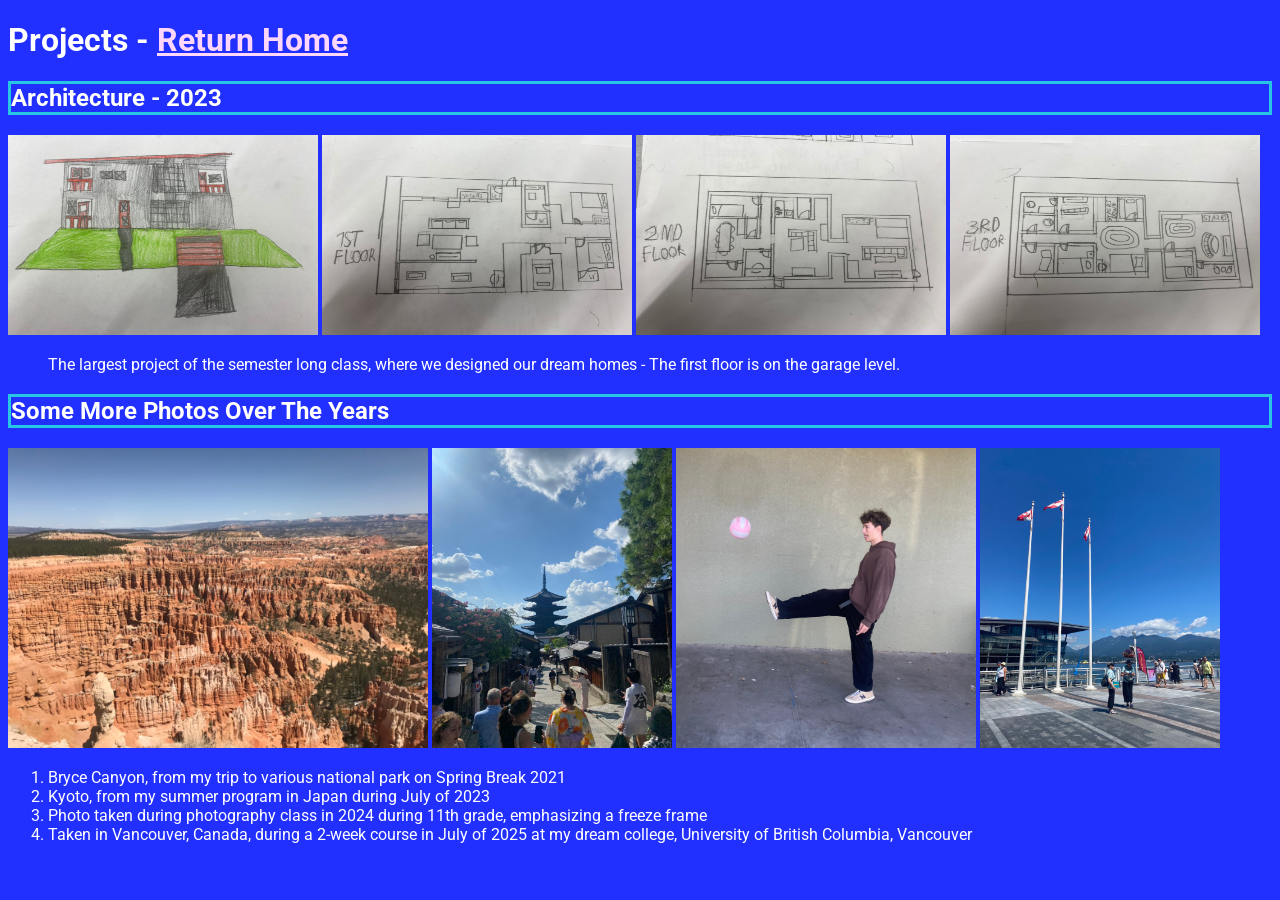
<file: class_links.html>
<!DOCTYPE html>
<html lang="en">
<head>
    <meta charset="UTF-8">
    <meta name="viewport" content="width=device-width, initial-scale=1.0">
    <title>Projects</title>
    <link rel="stylesheet" href="style.css">
    <link rel="preconnect" href="https://fonts.googleapis.com">
    <link rel="preconnect" href="https://fonts.gstatic.com" crossorigin>
    <link href="https://fonts.googleapis.com/css2?family=Roboto:ital,wght@0,100..900;1,100..900&display=swap" rel="stylesheet">
</head>
<body>
    <h1>Projects - <a href="index.html">Return Home</a></h1>
    <h2>Architecture - 2023</h2>
    <img src="arch-outside.jpeg" alt="outside" width="310" height="200">
    <img src="arch-floor1.jpeg" alt="floor 1" width="310" height="200">
    <img src="arch-floor2.jpeg" alt="floor 2" width="310" height="200">
    <img src="arch-floor3.jpeg" alt="floor 3" width="310" height="200">
    <ol>
        The largest project of the semester long class, where we designed our dream homes - The first floor is on the garage level.
    </ol>
    <h2>Some More Photos Over The Years</h2>
    <img src="bryce canyon.jpeg" alt="bryce canyon, 2021" width="420" height="300">
    <img src="kyoto.jpeg" alt="kyoto, 2023" width="240" height="300">
    <img src="guy kicks ball.jpeg" alt="photography class, 2024" width="300" height="300">
    <img src="CANADAAAAA.jpeg" alt="vancouver, 2025" width="240" height="300">
    <ol>
        <li>Bryce Canyon, from my trip to various national park on Spring Break 2021</li>
        <li>Kyoto, from my summer program in Japan during July of 2023</li>
        <li>Photo taken during photography class in 2024 during 11th grade, emphasizing a freeze frame</li>
        <li>Taken in Vancouver, Canada, during a 2-week course in July of 2025 at my dream college, University of British Columbia, Vancouver</li>
    </ol>
</body>
</html>
</file>
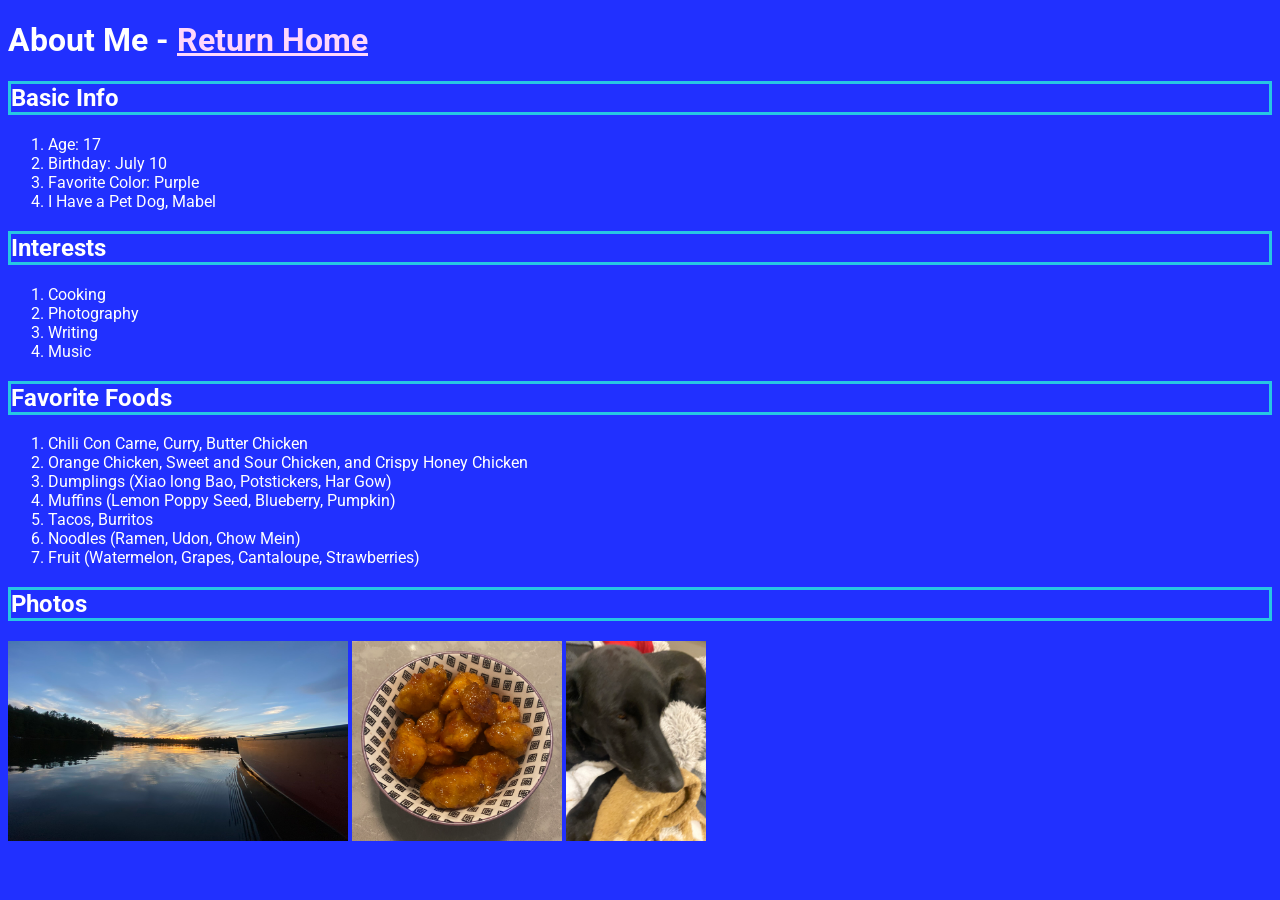
<file: foods.html>
<!DOCTYPE html>
<html lang="en">
<head>
    <meta charset="UTF-8">
    <meta name="viewport" content="width=device-width, initial-scale=1.0">
    <title>Favorite Foods</title>
    <link rel="stylesheet" href="style.css">
    <link rel="preconnect" href="https://fonts.googleapis.com">
    <link rel="preconnect" href="https://fonts.gstatic.com" crossorigin>
    <link href="https://fonts.googleapis.com/css2?family=Roboto:ital,wght@0,100..900;1,100..900&display=swap" rel="stylesheet">
</head>
<body>
    <h1>About Me - <a href="index.html">Return Home</a></h1>
    <h2>Basic Info</h2>
     <ol>
        <li>Age: 17</li>
        <li>Birthday: July 10</li>
        <li>Favorite Color: Purple</li>
        <li>I Have a Pet Dog, Mabel</li>
    </ol>
    <h2>Interests</h2>
    <ol>
        <li>Cooking</li>
        <li>Photography</li>
        <li>Writing</li>
        <li>Music</li>
    </ol>
    <h2>Favorite Foods</h2>
    <ol>
        <li>Chili Con Carne, Curry, Butter Chicken</li>
        <li>Orange Chicken, Sweet and Sour Chicken, and Crispy Honey Chicken</li>
        <li>Dumplings (Xiao long Bao, Potstickers, Har Gow)</li>
        <li>Muffins (Lemon Poppy Seed, Blueberry, Pumpkin)</li>
        <li>Tacos, Burritos</li>
        <li>Noodles (Ramen, Udon, Chow Mein)</li>
        <li>Fruit (Watermelon, Grapes, Cantaloupe, Strawberries)</li>
    </ol>
    <h2>Photos</h2>
    <img src="cool boat.jpeg" alt="cool boat" width="340" height="200">
    <img src="sweet chilli.jpeg" alt="sweet chilli chicken" width="210" height="200">
    <img src="dawg.jpeg" alt="dog" width="140" height="200">
</body>
</html>
</file>
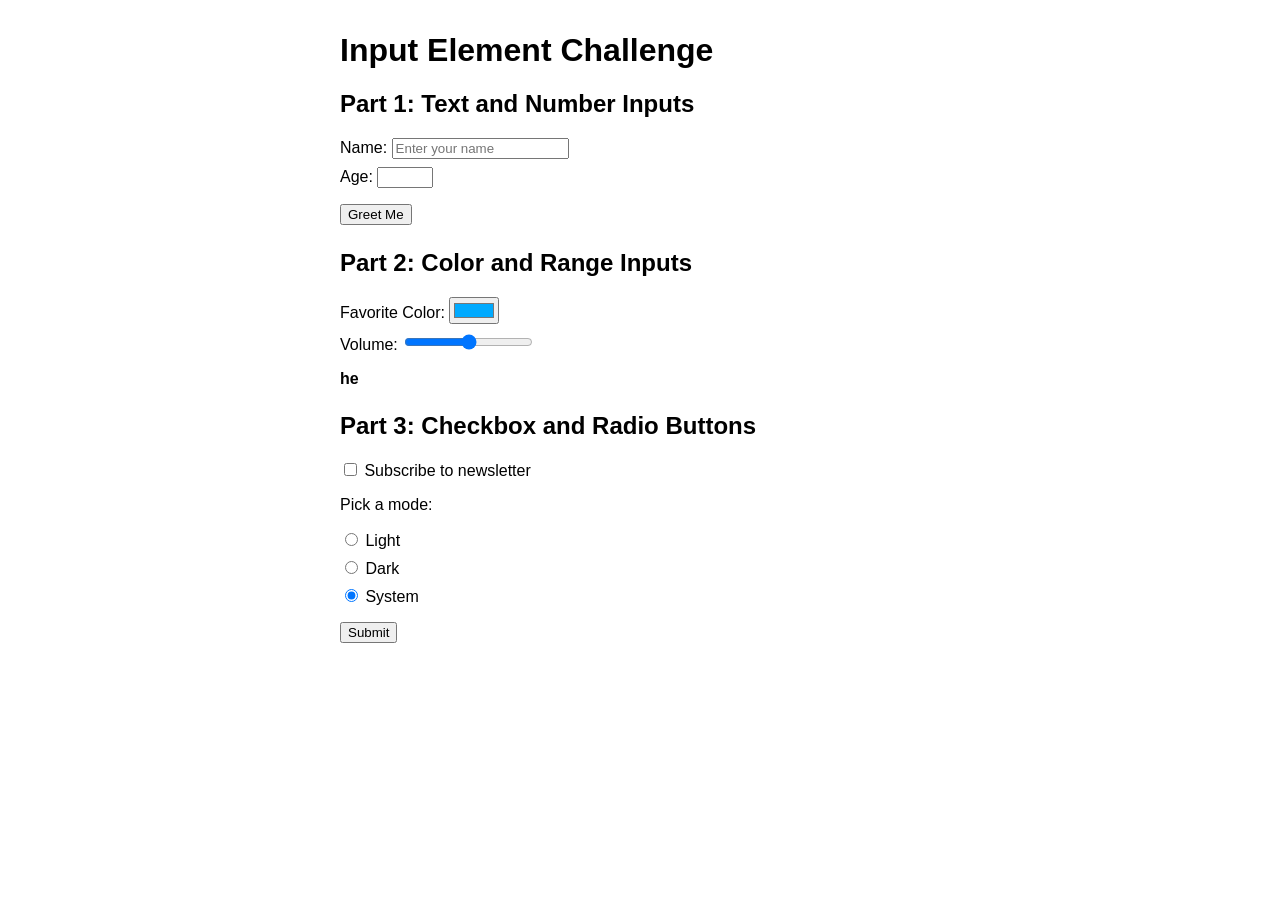
<file: hi.html>
<!DOCTYPE html>
<html lang="en">

<head>
    <meta charset="UTF-8">
    <meta name="viewport" content="width=device-width, initial-scale=1.0">
    <title>Input Element Challenge</title>
    <style>
        body {
            font-family: sans-serif;
            max-width: 600px;
            margin: 2rem auto;
        }

        section {
            margin-bottom: 1.5rem;
        }

        label {
            display: block;
            margin-top: 0.5rem;
        }

        button {
            margin-top: 1rem;
        }

        .output {
            margin-top: 1rem;
            font-weight: bold;
        }
    </style>
</head>

<body>
    <h1>Input Element Challenge</h1>

    <section id="part1">
        <h2>Part 1: Text and Number Inputs</h2>
        <label>
            Name:
            <input id="nameInput" type="text" placeholder="Enter your name">
        </label>
        <label>
            Age:
            <input id="ageInput" type="number" min="0" max="120">
        </label>
        <button id="btnGreet">Greet Me</button>
        <div class="output" id="greetingOutput"></div>
    </section>

    <section id="part2">
        <h2>Part 2: Color and Range Inputs</h2>
        <label>
            Favorite Color:
            <input id="colorInput" type="color" value="#00AAFF">
        </label>
        <label>
            Volume:
            <input id="volumeInput" type="range" min="0" max="100" value="50">
        </label>
        <div class="output" id="colorOutput"></div>
    </section>

    <section id="part3">
        <h2>Part 3: Checkbox and Radio Buttons</h2>
        <label><input type="checkbox" id="subscribeBox"> Subscribe to newsletter</label>
        <p>Pick a mode:</p>
        <label><input type="radio" name="mode" value="Light"> Light</label>
        <label><input type="radio" name="mode" value="Dark"> Dark</label>
        <label><input type="radio" name="mode" value="System" checked> System</label>
        <button id="btnSubmit">Submit</button>
        <div class="output" id="modeOutput"></div>
    </section>

    <script>
        // --- PART 1 ---
        const nameInput = document.getElementById("nameInput");
        const ageInput = document.getElementById("ageInput");
        const btnGreet = document.getElementById("btnGreet");
        const greetingOutput = document.getElementById("greetingOutput");

        btnGreet.addEventListener("click", () => {
            // TODO: Display a message like "Hello NAME, you are AGE years old!"
            // Challenge: If age < 13, show "You're just a kid!" instead.
            greetingOutput.textContent = "wow " + nameInput.value + ", you are " + ageInput.value + " years old!"
        });

        // --- PART 2 ---
        const colorInput = document.getElementById("colorInput");
        const volumeInput = document.getElementById("volumeInput");
        const colorOutput = document.getElementById("colorOutput");
        colorOutput.textContent = "he"
        // TODO: Update the background color of colorOutput whenever the color input changes.
        // Challenge: Also display the hex code and volume value dynamically.

        function updateColorAndVolumeDisplay() {
            const hexCode = colorInput.value;
            const volume = volumeInput.value;
            colorOutput.style.backgroundColor = hexCode;
        }
        colorInput.addEventListener("input", updateColorAndVolumeDisplay)
        // --- PART 3 ---
        const subscribeBox = document.getElementById("subscribeBox");
        const btnSubmit = document.getElementById("btnSubmit");
        const modeOutput = document.getElementById("modeOutput");

        btnSubmit.addEventListener("click", () => {
            // TODO: Find which radio button is checked and display it.
            // Challenge: Include whether the user subscribed or not.
        

        });
    </script>
</body>

</html>
</file>
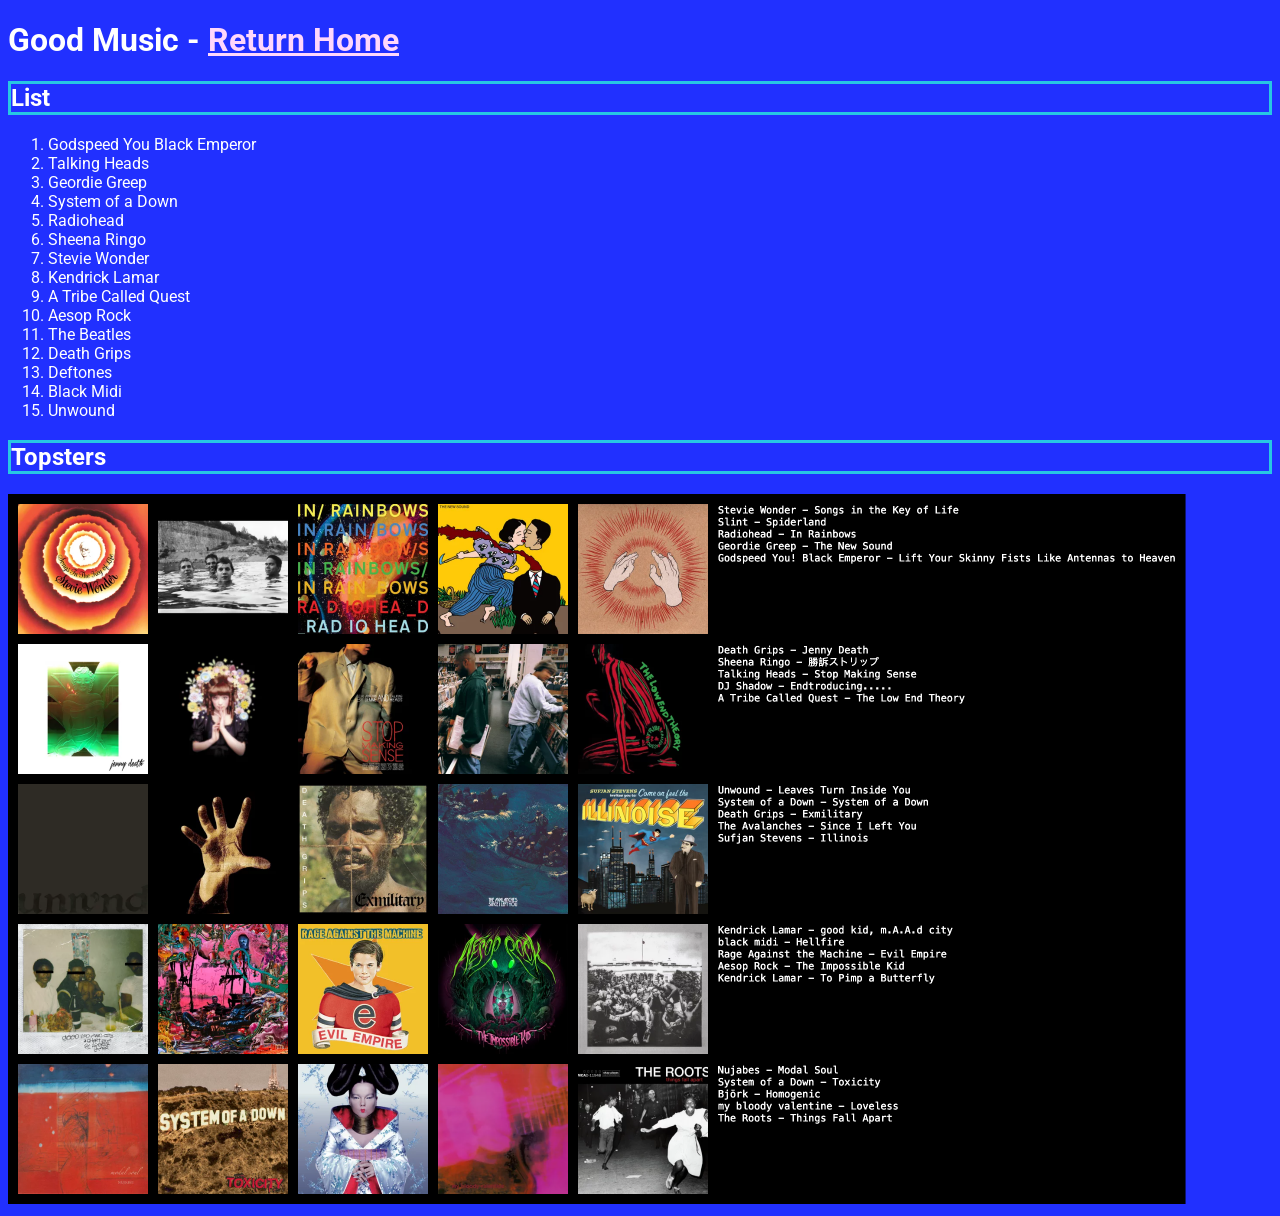
<file: music.html>
<!DOCTYPE html>
<html lang="en">
<head>
    <meta charset="UTF-8">
    <meta name="viewport" content="width=device-width, initial-scale=1.0">
    <title>Favorite Artists/Bands</title>
    <link rel="stylesheet" href="style.css">
    <link rel="preconnect" href="https://fonts.googleapis.com">
    <link rel="preconnect" href="https://fonts.gstatic.com" crossorigin>
    <link href="https://fonts.googleapis.com/css2?family=Roboto:ital,wght@0,100..900;1,100..900&display=swap" rel="stylesheet">
</head>
<body>
    <h1>Good Music - <a href="index.html">Return Home</a></h1>
    <h2>List</h2>
     <ol>
        <li>Godspeed You Black Emperor</li>
        <li>Talking Heads</li>
        <li>Geordie Greep</li>
        <li>System of a Down</li>
        <li>Radiohead</li>
        <li>Sheena Ringo</li>
        <li>Stevie Wonder</li>
        <li>Kendrick Lamar</li>
        <li>A Tribe Called Quest</li>
        <li>Aesop Rock</li>
        <li>The Beatles</li>
        <li>Death Grips</li>
        <li>Deftones</li>
        <li>Black Midi</li>
        <li>Unwound</li>
    </ol>
    <h2>Topsters</h2>
    <img src="chart.png" alt="chart" width="1178" height="710">

</body>
</html>
</file>
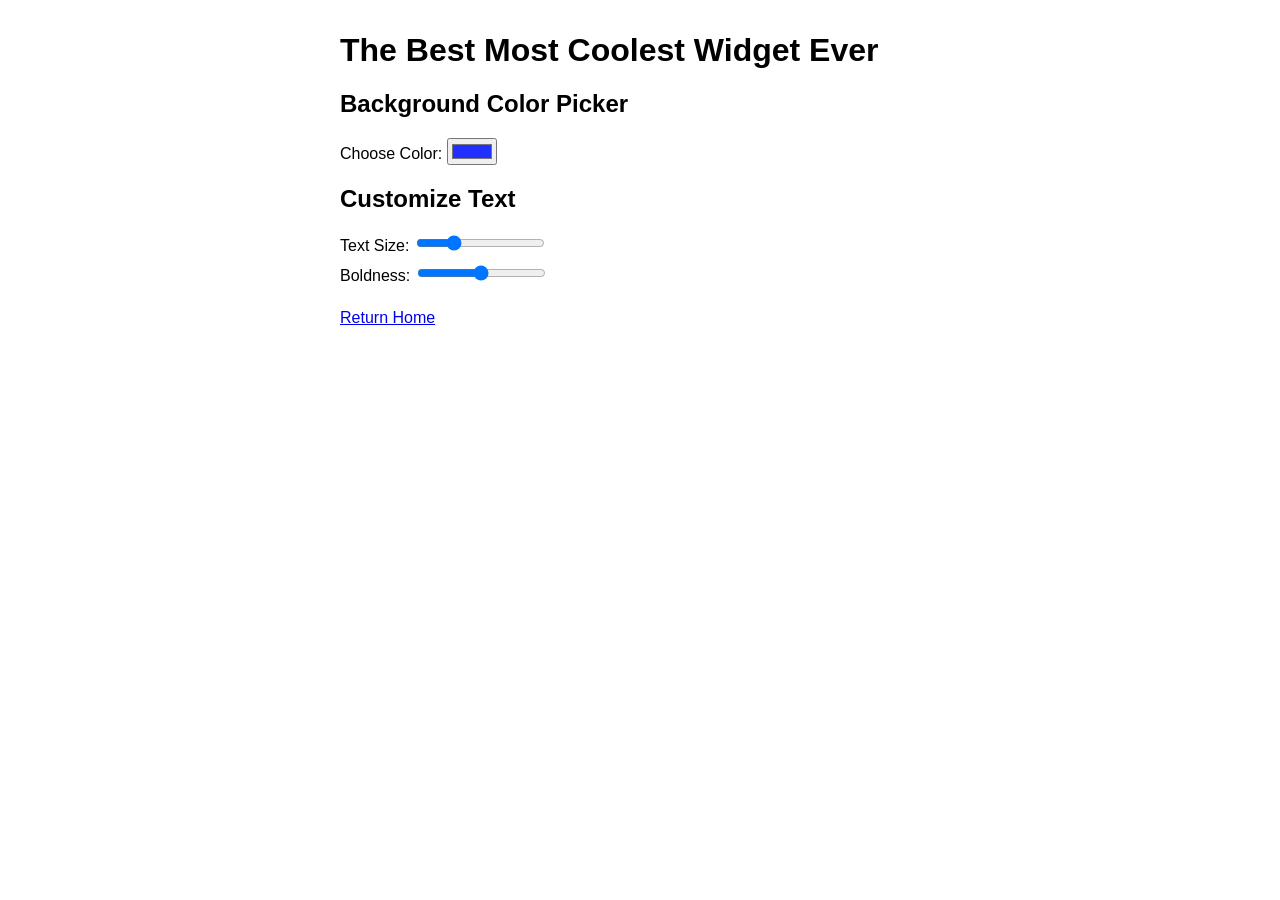
<file: widget.html>
<!DOCTYPE html>
<html lang="en">

<head>
    <meta charset="UTF-8">
    <meta name="viewport" content="width=device-width, initial-scale=1.0">
    <title>Widget</title>
    <style>
        body {
            font-family: sans-serif;
            max-width: 600px;
            margin: 2rem auto;
        }

        section {
            margin-bottom: 1.5rem;
        }

        label {
            display: block;
            margin-top: 0.5rem;
        }

        button {
            margin-top: 1rem;
        }

        .output {
            margin-top: 1rem;
            font-weight: bold;
        }
    </style>
</head>

<body>
    <h1>The Best Most Coolest Widget Ever</h1>

    <section id="main">
        <h2>Background Color Picker</h2>
        <label>
            Choose Color:
            <input id="colorInput" type="color" value="#2130ff">
        </label>
        <h2>Customize Text</h2>
        <label>
            Text Size:
            <input id="sizeInput" type="range" min="0" max="60" value="16">
        </label>
        <label>
            Boldness:
            <input id="boldInput" type="range" min="100" max="900" value="500" step="100">
        </label>
    </section>
    <a href="index.html">Return Home</a>

    <script>
        // --- PART 2 ---
        const colorInput = document.getElementById("colorInput");
        const sizeInput = document.getElementById("sizeInput");
        const boldInput = document.getElementById("boldInput");
        // TODO: Update the background color of colorOutput whenever the color input changes.
        // Challenge: Also display the hex code and volume value dynamically.

        function updateColorAndVolumeDisplay() {
            const hexCode = colorInput.value;
            const textsize = sizeInput.value;
            const boldtext = boldInput.value;
            document.body.style.backgroundColor = hexCode;
            document.body.style.fontSize = textsize + "px";
            document.body.style.fontWeight = boldtext;
        }
        colorInput.addEventListener("input", updateColorAndVolumeDisplay)
        sizeInput.addEventListener("input", updateColorAndVolumeDisplay)
        boldInput.addEventListener("input", updateColorAndVolumeDisplay)
    </script>
</body>

</html>
</file>
<file: style.css>
html {
    --text: #ffffff;
    --background: #2130ff;
    --primary: #27c7e3;
    --secondary: #27c7e3;
    --accent: #bcbcbc;
}

 a:link {
      color: #ffd7fc; /* Or any other color value like #0000FF, rgb(0,0,255) */
    }

 a:visited {
      color: #fff2f9;
    }

h2 {
    border: solid var(--primary);
}

audio {
    border: solid var(--accent);
}

body {
    color: var(--text);
    background: var(--background);
    font-family: "Roboto"
}
</file>
